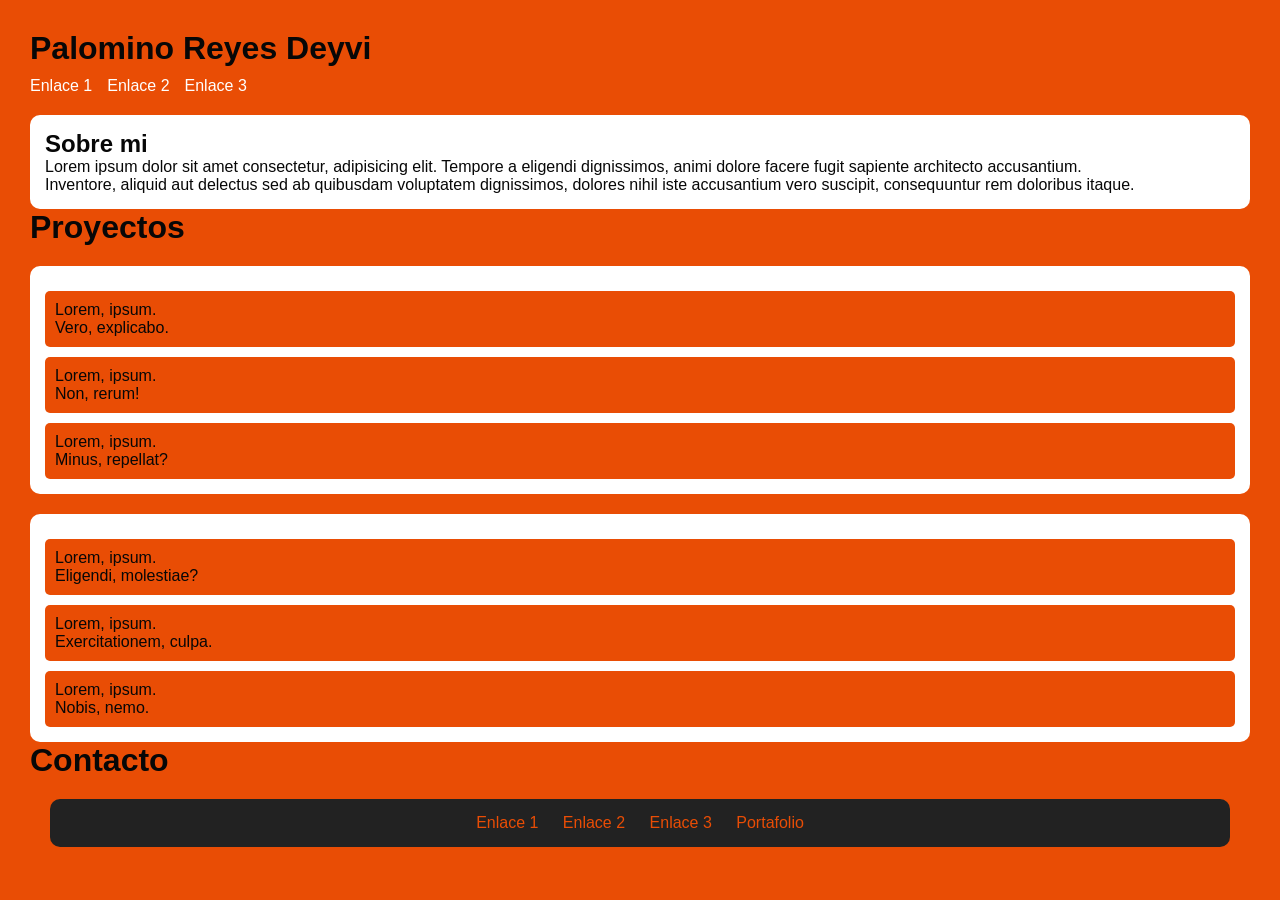
<file: index.html>
<!DOCTYPE html>
<html lang="en">
<head>
    <meta charset="UTF-8">
    <meta name="viewport" content="width=device-width, initial-scale=1.0">
    <title>Colegio</title>
    <link rel="stylesheet" href="UAI-style.css">
</head>
<body>
    
    <h1>Palomino Reyes Deyvi</h1>
    <nav>
        <ul>
            <li><a href="">Enlace 1</a></li>
            <li><a href="">Enlace 2</a></li>
            <li><a href="">Enlace 3</a></li>
        </ul>
    </nav>
    <section id="sobremi">
        <h1>Sobre mi</h1>
        <p>Lorem ipsum dolor sit amet consectetur, adipisicing elit. Tempore a eligendi dignissimos, animi dolore facere fugit sapiente architecto accusantium.</p>
        <p>Inventore, aliquid aut delectus sed ab quibusdam voluptatem dignissimos, dolores nihil iste accusantium vero suscipit, consequuntur rem doloribus itaque.</p>
    </section>
    <h1>Proyectos</h1>
    <section>
        <article>
            <p>Lorem, ipsum.</p>
            <p>Vero, explicabo.</p>
        </article>
        <article>
            <p>Lorem, ipsum.</p>
            <p>Non, rerum!</p>
        </article>
        <article>
            <p>Lorem, ipsum.</p>
            <p>Minus, repellat?</p>
        </article>
    </section>
    <section>
        <article>
            <p>Lorem, ipsum.</p>
            <p>Eligendi, molestiae?</p>
        </article>
        <article>
            <p>Lorem, ipsum.</p>
            <p>Exercitationem, culpa.</p>
        </article>
        <article>
            <p>Lorem, ipsum.</p>
            <p>Nobis, nemo.</p>
        </article>
    </section>
    <h1>Contacto</h1>
    <footer>
        <nav><a href="index.html">Enlace 1</a>
            <a href="pagina2.html">Enlace 2</a>
            <a href="pagina3.html">Enlace 3</a>
            <a href="portafolio.html">Portafolio</a>
        </nav>
    </footer>
</body>
</html>
</file>
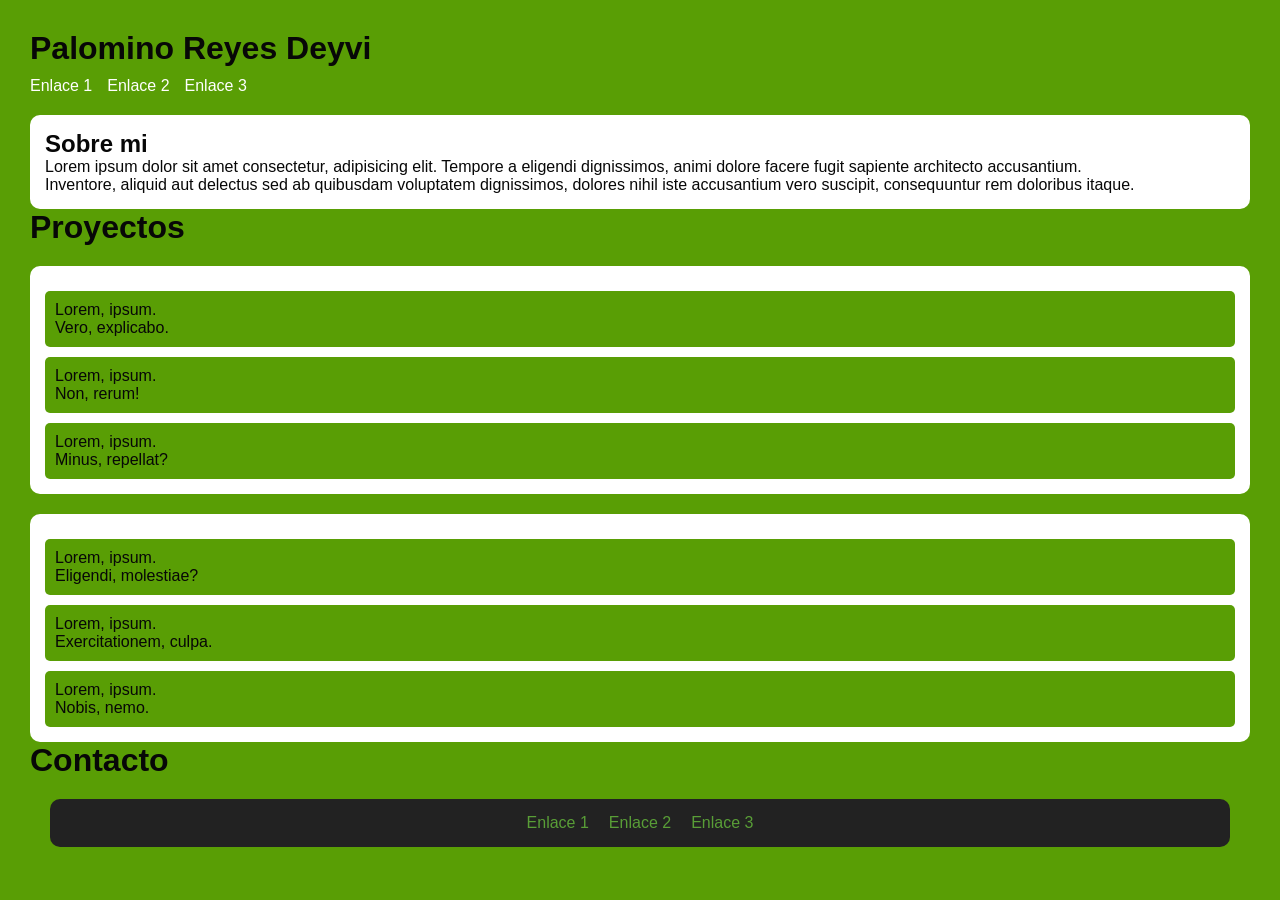
<file: pagina2.html>
<!DOCTYPE html>
<html lang="en">
<head>
    <meta charset="UTF-8">
    <meta name="viewport" content="width=device-width, initial-scale=1.0">
    <title>Colegio</title>
    <link rel="stylesheet" href="UAI2-style.css">
</head>
<body>
    
    <h1>Palomino Reyes Deyvi</h1>
    <nav>
        <ul>
            <li><a href="">Enlace 1</a></li>
            <li><a href="">Enlace 2</a></li>
            <li><a href="">Enlace 3</a></li>
        </ul>
    </nav>
    <section id="sobremi">
        <h1>Sobre mi</h1>
        <p>Lorem ipsum dolor sit amet consectetur, adipisicing elit. Tempore a eligendi dignissimos, animi dolore facere fugit sapiente architecto accusantium.</p>
        <p>Inventore, aliquid aut delectus sed ab quibusdam voluptatem dignissimos, dolores nihil iste accusantium vero suscipit, consequuntur rem doloribus itaque.</p>
    </section>
    <h1>Proyectos</h1>
    <section>
        <article>
            <p>Lorem, ipsum.</p>
            <p>Vero, explicabo.</p>
        </article>
        <article>
            <p>Lorem, ipsum.</p>
            <p>Non, rerum!</p>
        </article>
        <article>
            <p>Lorem, ipsum.</p>
            <p>Minus, repellat?</p>
        </article>
    </section>
    <section>
        <article>
            <p>Lorem, ipsum.</p>
            <p>Eligendi, molestiae?</p>
        </article>
        <article>
            <p>Lorem, ipsum.</p>
            <p>Exercitationem, culpa.</p>
        </article>
        <article>
            <p>Lorem, ipsum.</p>
            <p>Nobis, nemo.</p>
        </article>
    </section>
    <h1>Contacto</h1>
    <footer>
        <nav><a href="index.html">Enlace 1</a><a href="pagina2.html">Enlace 2</a><a href="pagina3.html">Enlace 3</a></nav>
    </footer>
</body>
</html>
</file>
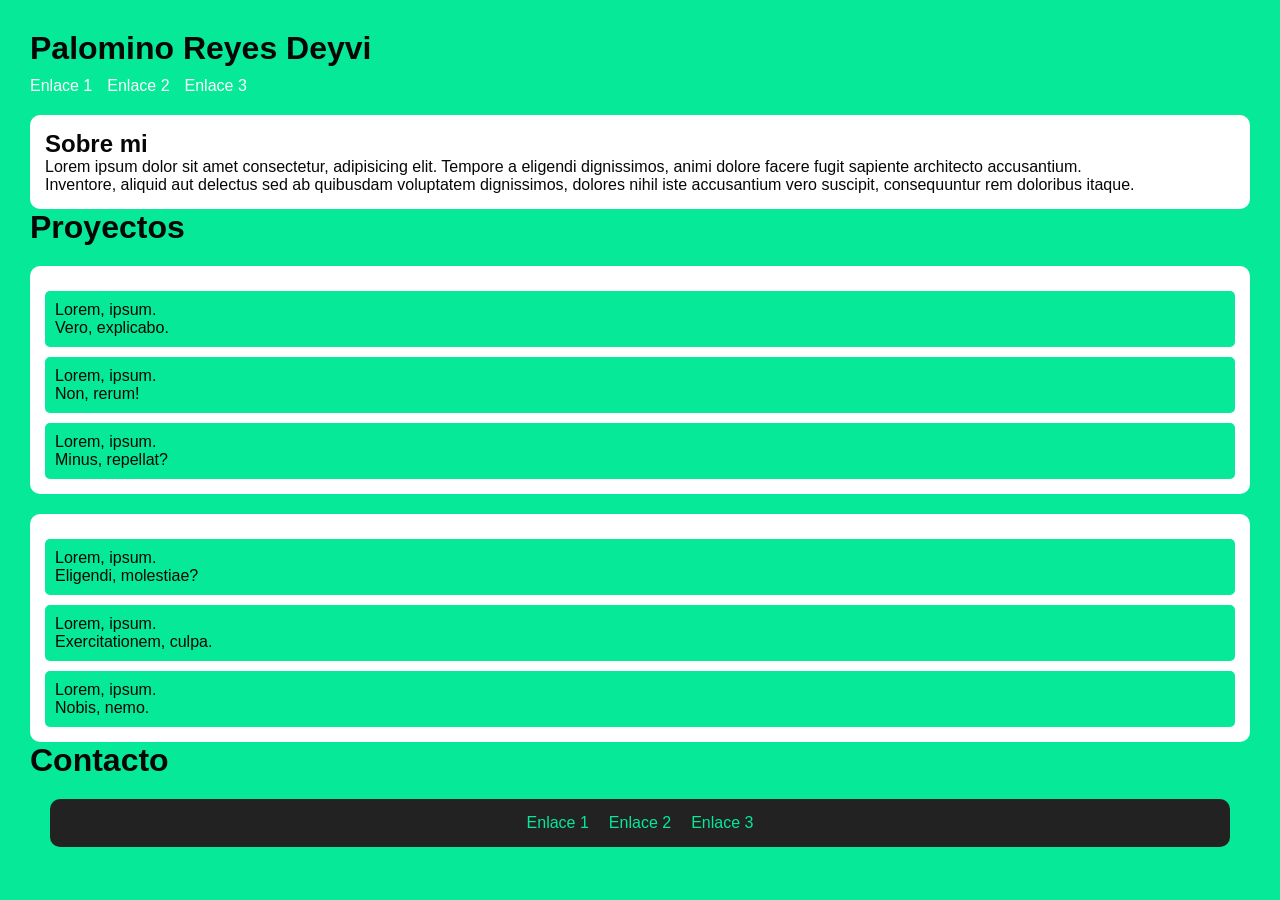
<file: pagina3.html>
<!DOCTYPE html>
<html lang="en">
<head>
    <meta charset="UTF-8">
    <meta name="viewport" content="width=device-width, initial-scale=1.0">
    <title>Colegio</title>
    <link rel="stylesheet" href="UAI3-style.css">
</head>
<body>
    
    <h1>Palomino Reyes Deyvi</h1>
    <nav>
        <ul>
            <li><a href="">Enlace 1</a></li>
            <li><a href="">Enlace 2</a></li>
            <li><a href="">Enlace 3</a></li>
        </ul>
    </nav>
    <section id="sobremi">
        <h1>Sobre mi</h1>
        <p>Lorem ipsum dolor sit amet consectetur, adipisicing elit. Tempore a eligendi dignissimos, animi dolore facere fugit sapiente architecto accusantium.</p>
        <p>Inventore, aliquid aut delectus sed ab quibusdam voluptatem dignissimos, dolores nihil iste accusantium vero suscipit, consequuntur rem doloribus itaque.</p>
    </section>
    <h1>Proyectos</h1>
    <section>
        <article>
            <p>Lorem, ipsum.</p>
            <p>Vero, explicabo.</p>
        </article>
        <article>
            <p>Lorem, ipsum.</p>
            <p>Non, rerum!</p>
        </article>
        <article>
            <p>Lorem, ipsum.</p>
            <p>Minus, repellat?</p>
        </article>
    </section>
    <section>
        <article>
            <p>Lorem, ipsum.</p>
            <p>Eligendi, molestiae?</p>
        </article>
        <article>
            <p>Lorem, ipsum.</p>
            <p>Exercitationem, culpa.</p>
        </article>
        <article>
            <p>Lorem, ipsum.</p>
            <p>Nobis, nemo.</p>
        </article>
    </section>
    <h1>Contacto</h1>
    <footer>
        <nav><a href="index.html">Enlace 1</a><a href="pagina2.html">Enlace 2</a><a href="pagina3.html">Enlace 3</a></nav>
    </footer>
</body>
</html>
</file>
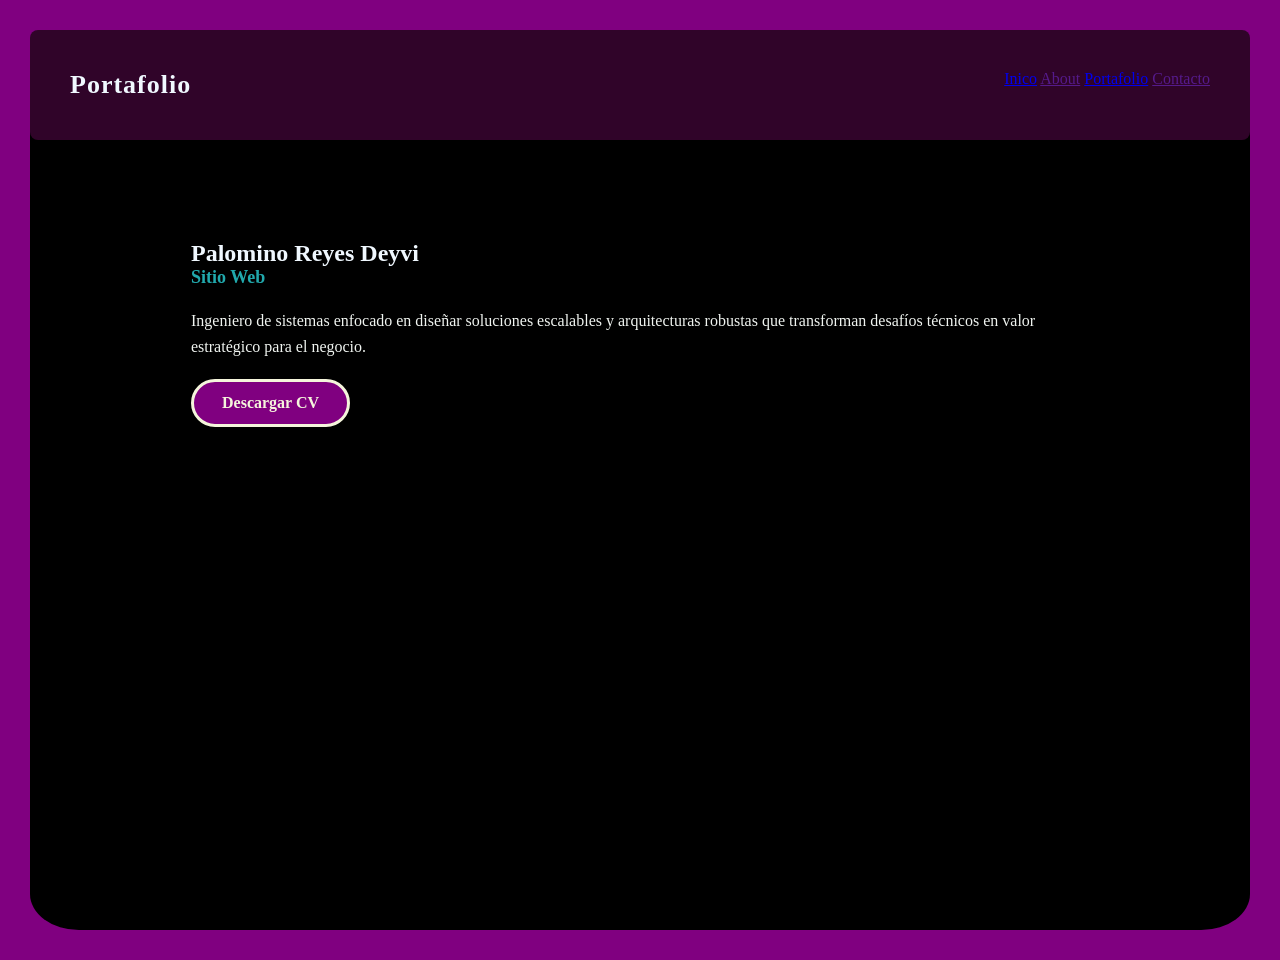
<file: portafolio.html>
<!DOCTYPE html>
<html lang="en">
<head>
    <meta charset="UTF-8">
    <meta name="viewport" content="width=device-width, initial-scale=1.0">
    <title>Document</title>
    <link rel="stylesheet" href="portafolio.css">
</head>
<body> 
    <div class="container">

    <header>
        <a href="#" class="logo">Portafolio</a>
<nav class ="navbar"> 
<a href="index.html" class="active">Inico</a>
<a href="">About</a>
<a href="portafolio.html">Portafolio</a>
<a href="">Contacto</a>
</nav>

    </header>
    <section class="inicio">
        <div class="dowload-social">
        </div>
        <div class="inicio-detalle"> 
            <h1>Palomino Reyes Deyvi</h1>
            <h2>Sitio Web</h2>
            <p>Ingeniero de sistemas enfocado en diseñar soluciones escalables y arquitecturas robustas que transforman desafíos técnicos en valor estratégico para el negocio.</p>
            <div class="btn"> Descargar CV</div>
        </div>
        <div class="perfil">
        </div>
    </section>
    </div>  
</body>
</html>
</file>
<file: UAI-style.css>
*{
    margin: 0;
    padding: 0;
    font-family: 'Franklin Gothic Medium', 'Arial Narrow', Arial, sans-serif;
}


body{
background: rgb(233, 77, 5);
color: #070707;
padding: 30px;
}


header{
    background: #222;
    padding: 15px;
    border-radius: 20px;
}


nav ul{
list-style: none;
display: flex;
gap: 15px;
margin-top: 10px;
}


nav a{
    color: white;
    text-decoration: none;
}


nav a:hover{
    color: rgb(233, 77, 5);
}

section{
    background: white;
    margin-top: 20px;
    padding: 15px;
    border-radius: 10px;
}


article{
    margin-top: 10px;
    padding: 10px;
    background: rgb(233, 77, 5);
    border-radius: 5px;
}



footer{
    margin: 20px;
    padding: 15px;
    background: #222;
    color: white;
    border-radius: 10px;
    text-align: center;
}

footer a {
    color: rgb(233, 77, 5);
    margin: 10px;
    text-decoration: none;
}

footer a:hover{
    color: rgb(236, 231, 229);
}
</file>
<file: UAI2-style.css>
*{
    margin: 0;
    padding: 0;
    font-family: Arial, sans-serif;
}


body{
background: rgb(89, 158, 5);
color: #070707;
padding: 30px;
}


header{
    background: #222;
    padding: 15px;
    border-radius: 20px;
}


nav ul{
list-style: none;
display: flex;
gap: 15px;
margin-top: 10px;
}


nav a{
    color: white;
    text-decoration: none;
}


nav a:hover{
    color: rgb(89, 158, 5);
}

section{
    background: white;
    margin-top: 20px;
    padding: 15px;
    border-radius: 10px;
}


article{
    margin-top: 10px;
    padding: 10px;
    background: rgb(89, 158, 5);
    border-radius: 5px;
}



footer{
    margin: 20px;
    padding: 15px;
    background: #222;
    color: white;
    border-radius: 10px;
    text-align: center;
}

footer a {
    color: rgb(89, 158, 55);
    margin: 10px;
    text-decoration: none;
}

footer a:hover{
    color: rgb(236, 231, 229);
}
</file>
<file: UAI3-style.css>
*{
    margin: 0;
    padding: 0;
    font-family: Arial, sans-serif;
}


body{
background: rgb(5, 233, 153);
color: #070707;
padding: 30px;
}


header{
    background: #222;
    padding: 15px;
    border-radius: 20px;
}


nav ul{
list-style: none;
display: flex;
gap: 15px;
margin-top: 10px;
}


nav a{
    color: white;
    text-decoration: none;
}


nav a:hover{
    color: rgb(5, 233, 153);
}

section{
    background: white;
    margin-top: 20px;
    padding: 15px;
    border-radius: 10px;
}


article{
    margin-top: 10px;
    padding: 10px;
    background: rgb(5, 233, 153);
    border-radius: 5px;
}



footer{
    margin: 20px;
    padding: 15px;
    background: #222;
    color: white;
    border-radius: 10px;
    text-align: center;
}

footer a {
    color: rgb(5, 233, 153);
    margin: 10px;
    text-decoration: none;
}

footer a:hover{
    color: rgb(236, 231, 229);
}
</file>
<file: portafolio.css>
*{
    padding: 0;
    margin: 0;
    font-family: 'Times New Roman', Times, serif;
}

body{
    height: 100vh;
    background: purple;
    padding: 30px;
}

.container{
    height: 100%;
    background: black;
    color: aliceblue;
    border-radius: 4%;
}

header {
    padding: 40px;
    display: flex;
    justify-content: space-between;
    background: rgb(48, 4, 41);
    border-radius: 8px;
}


.logo {
    font-size: 26px;
    font-weight: bold;
    letter-spacing: 1px;
    color: aliceblue;
    text-decoration: none;
}

.logo:hover {
    transform: scale(1.5);
    color: red;
}


.inicio {
    display: flex;
    align-items: center;
    justify-content: space-between;
    gap: 100px;
    padding: 100px 5% 0;
}

.inicio-detaller h1 {
    font-size: 44px;
    background: rgb(20, 112, 1);
    background-clip: text;
    color: transparent;
}

.inicio-detalle h2{
    font-size: 18px;
    color: rgb(33, 169, 173);
    margin-bottom: 15px;

}
.inicio-detalle p {
    margin: 20px 0;
    line-height: 1.6;
    font-size: 1rem;
    color: rgb(240, 244, 240);
}

.btn {
    display: inline-block;
    padding: 12px 28px;
    background: purple;
    border: 3px solid;
    border-radius: 40px;
    color: beige;
    text-decoration: none;
    font-weight: 600;
}
</file>
